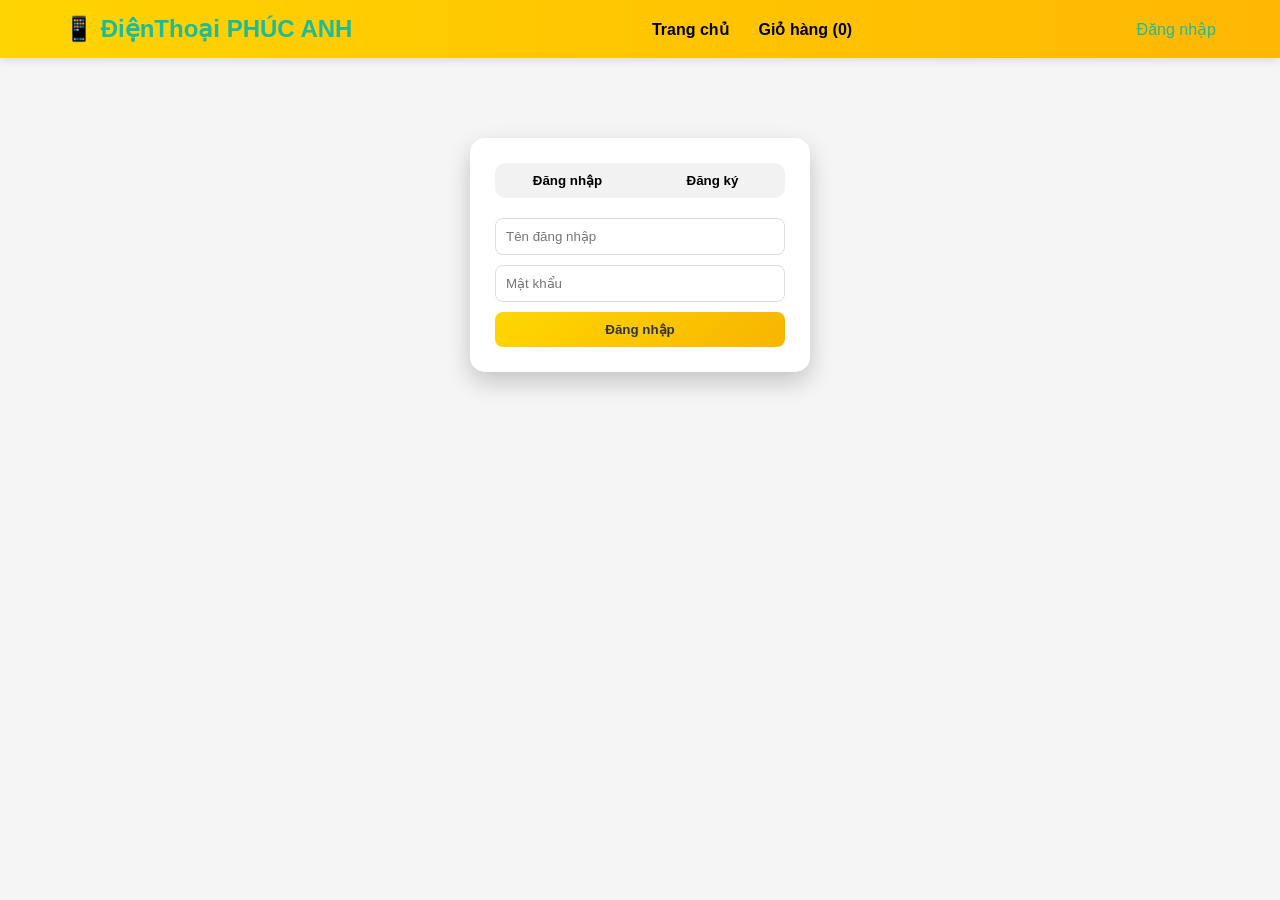
<file: auth.html>
<!DOCTYPE html>
<html lang="vi">
<head>
  <meta charset="UTF-8">
  <title>Đăng nhập / Đăng ký</title>
  <link rel="stylesheet" href="style.css">
</head>
<body>
<header class="header">
  <div class="container header-box">
    <a href="index.html"><div class="logo">📱 ĐiệnThoại PHÚC ANH</div></a>
    <nav>
      <a href="index.html">Trang chủ</a>
      <a href="#">Giỏ hàng (<span id="cart-count">0</span>)</a>
      
    </nav>
    <div id="user-area"></div>
  </div>
</header>
<div class="auth-box">
  <div class="auth-tabs">
    <button onclick="showLogin()">Đăng nhập</button>
    <button onclick="showRegister()">Đăng ký</button>
  </div>

  
  <div id="login-form" class="auth-form">
    <input id="login-username" placeholder="Tên đăng nhập">
    <input id="login-password" type="password" placeholder="Mật khẩu">
    <button onclick="login()">Đăng nhập</button>
  </div>

 
  <div id="register-form" class="auth-form hidden">
    <input id="reg-username" placeholder="Tên đăng nhập">
    <input id="reg-password" type="password" placeholder="Mật khẩu">
    <input id="reg-confirm" type="password" placeholder="Nhập lại mật khẩu">
    <button onclick="register()">Đăng ký</button>
  </div>
</div>

<script src="script.js"></script>
</body>
</html>
</file>
<file: style.css>
* {
  margin: 0;
  padding: 0;
  box-sizing: border-box;
  font-family: Arial, Helvetica, sans-serif;
}

body {
  background: #f5f5f5;
  color: #111;
}


.container {
  width: 90%;
  max-width: 1200px;
  margin: auto;
}


.header {
  background: linear-gradient(90deg, #ffd400, #ffb703);
  box-shadow: 0 2px 8px rgba(0,0,0,0.12);
  position: sticky;
  top: 0;
  z-index: 100;
}

.header-box {
  display: flex;
  justify-content: space-between;
  align-items: center;
  padding: 15px 0;
}

.logo {
  font-size: 24px;
  font-weight: bold;
}
.search-box{
  padding:10px 15px;
  border-radius:20px;
  border:1px solid #ddd;
  width:260px;
}
nav{
  display: flex;
  align-items: center;
  gap: 15px;
}
nav a {
  margin-left: 15px;
  text-decoration: none;
  color: #000;
  font-weight: 600;
  position: relative;
}

nav a::after {
  content: "";
  position: absolute;
  left: 0;
  bottom: -4px;
  width: 0;
  height: 2px;
  background: #000;
  transition: 0.3s;
}

nav a:hover::after {
  width: 100%;
}
.cart{
  position:relative;
  cursor:pointer;
  font-weight:bold;
}

.cart-dropdown{
  position:absolute;
  right:0;
  top:30px;
  width:300px;
  background:white;
  border-radius:10px;
  box-shadow:0 5px 15px rgba(0,0,0,0.15);
  padding:10px;
  z-index:100;
}

.cart-dropdown.hidden{
  display:none;
}

.cart-item{
  display:flex;
  gap:10px;
  margin-bottom:10px;
  align-items:center;
}

.cart-item img{
  width:40px;
  border-radius:6px;
}

.cart-actions{
  display:flex;
  justify-content:space-between;
}

.cart-actions button{
  flex:1;
  margin:5px;
  padding:8px;
  border:none;
  border-radius:6px;
  cursor:pointer;
}

.cart-actions button:first-child{
  background:#0a68ff;
  color:white;
}

.cart-actions button:last-child{
  background:#e53935;
  color:white;
}

.banner {
  background: linear-gradient(135deg, #ffde59, #ff914d);
  text-align: center;
  padding: 60px 20px;
  border-radius: 0 0 30px 30px;
  box-shadow: inset 0 -10px 30px rgba(0,0,0,0.15);
}

.banner h1 {
  font-size: 34px;
  margin-bottom: 10px;
}

.banner p {
  font-size: 18px;
}
.category{
  display:flex;
  justify-content:center;
  gap:20px;
  margin:30px 0;
}

.category div{
  background:#fff;
  padding:15px 25px;
  border-radius:12px;
  box-shadow:0 4px 12px rgba(0,0,0,.1);
  cursor:pointer;
}


.title {
  margin-top: 30px;
  font-size: 24px;
}


.brand-filter {
  display: flex;
  flex-wrap: wrap;
  gap: 10px;
  margin: 25px 0;
  justify-content: center;
}

.brand-filter button {
  padding: 9px 18px;
  border: 1px solid #ddd;
  border-radius: 20px;
  background: #fff;
  color: #555;
  cursor: pointer;
  transition: 0.25s;
  font-weight: 600;
  font-size: 14px;
  box-shadow: 0 2px 6px rgba(0,0,0,0.08);
}

.brand-filter button:hover,
.brand-filter button.active {
  background: #0a68ff;
  color: #fff;
  border-color: #0a68ff;
}


.product-list {
  display: grid;
  grid-template-columns: repeat(auto-fit, minmax(220px, 1fr));
  gap: 22px;
  margin: 30px 0;
}


.product-card {
  background: #fff;
  border-radius: 14px;
  padding: 15px;
  text-align: center;
  box-shadow: 0 4px 14px rgba(0,0,0,0.1);
  display: flex;
  flex-direction: column;
  height: 100%;
  position: relative;
  transition: transform 0.25s, box-shadow 0.25s;
  border: 1px solid #eee;
}

.product-card:hover {
  transform: translateY(-6px);
  box-shadow: 0 10px 26px rgba(0,0,0,0.18);
}


.product-card::before {
  content: "GIẢM GIÁ";
  position: absolute;
  top: 12px;
  left: 12px;
  background: #d70018;
  color: #fff;
  font-size: 11px;
  font-weight: bold;
  padding: 4px 6px;
  border-radius: 5px;
}

.product-card img {
  width: 100%;
  height: 160px;
  object-fit: contain;
  margin-bottom: 10px;
}

.product-card h3 {
  font-size: 14px;
  min-height: 36px;
  line-height: 1.2;
}

.old-price {
  color: #777;
  text-decoration: line-through;
  font-size: 14px;
}

.price {
  color: #d70018;
  font-size: 18px;
  font-weight: bold;
  margin: 5px 0 12px;
}

.product-card button {
  margin-top: auto;
  background: #d70018;
  color: #fff;
  border: none;
  padding: 11px;
  width: 100%;
  border-radius: 8px;
  cursor: pointer;
  font-weight: bold;
  transition: 0.25s;
}

.product-card button:hover {
  background: #b30014;
  transform: scale(1.03);
}


footer {
  background: #222;
  color: white;
  text-align: center;
  padding: 20px;
  margin-top: 40px;
}
#footer {
    background-color: #333;
    color: white;
    padding: 20px;
    font-family: Arial, sans-serif;
    display: flex;
    justify-content: space-between;
  }
  
  .footer-column {
    width: 30%;
  }
  .footer-column>a{
    font-size: 20px;
    margin: 50px;
    padding-top: 20px;
  }
  h4 {
    color: #f1c40f;
    margin-bottom: 10px;
  }
  
  a {
    color: #1abc9c;
    text-decoration: none;
  }
  
  a:hover {
    text-decoration: underline;
  }
  
  p {
    margin: 5px 0;
  }
  

.product-detail {
  display: flex;
  gap: 30px;
  margin-top: 30px;
}

.detail-left {
  flex: 1;
  display: flex;
  flex-direction: column;
  gap: 15px;
}

.detail-left img {
  width: 100%;
  max-width: 400px;
  border-radius: 12px;
}

.thumbs {
  display: flex;
  gap: 10px;
}

.thumbs .thumb {
  width: 60px;
  height: 60px;
  object-fit: contain;
  border: 1px solid #ddd;
  border-radius: 8px;
  cursor: pointer;
  transition: 0.2s;
}

.thumbs .thumb:hover {
  border-color: #0a68ff;
}

.detail-right {
  flex: 1;
}

.detail-right h1 {
  font-size: 26px;
  margin-bottom: 10px;
}

.buy-btn {
  background: #d70018;
  color: white;
  font-size: 20px;
  padding: 15px;
  width: 100%;
  border-radius: 10px;
  border: none;
  font-weight: bold;
  cursor: pointer;
  position: sticky;
  top: 20px;
}

.buy-btn:hover {
  background: #b30014;
}


.specs {
  background: #fff;
  padding: 20px;
  margin-top: 30px;
  border-radius: 12px;
  box-shadow: 0 6px 18px rgba(0,0,0,0.08);
}

.specs h2 {
  color: #0a68ff;
  border-bottom: 1px solid #eee;
  padding-bottom: 5px;
  margin-bottom: 15px;
}

.specs table {
  width: 100%;
  border-collapse: collapse;
}

.specs td {
  padding: 12px 10px;
  border-bottom: 1px solid #eee;
}

.specs td:first-child {
  color: #555;
  width: 40%;
  font-weight: 600;
}


.auth-box {
  max-width: 360px;
  margin: 80px auto;
  background: #fff;
  padding: 25px;
  border-radius: 10px;
  box-shadow: 0 4px 12px rgba(0,0,0,0.1);
}


table {
  width: 100%;
  border-collapse: collapse;
  background: white;
  margin-top: 20px;
}

th, td {
  border-bottom: 1px solid #eee;
  padding: 10px;
  text-align: center;
}

th {
  background: #ffd400;
}


.hidden {
  display: none;
}


@media (max-width: 768px) {
  .header-box {
    flex-direction: column;
    gap: 10px;
  }

  .product-detail {
    flex-direction: column;
  }

  .product-list {
    grid-template-columns: repeat(2, 1fr);
  }

  .buy-btn {
    position: relative;
    top: auto;
  }
}

.banner-slider {
  position: relative;
  overflow: hidden;
  border-radius: 0 0 30px 30px;
  box-shadow: 0 8px 24px rgba(0,0,0,0.15);
}

.slides {
  position: relative;
  height: 420px;
}

.slide {
  position: absolute;
  inset: 0;
  width: 100%;
  height: 100%;
  object-fit: cover;
  opacity: 0;
  transition: opacity 0.8s ease-in-out;
}

.slide.active {
  opacity: 1;
}


.banner-slider .nav {
  position: absolute;
  top: 50%;
  transform: translateY(-50%);
  background: rgba(0,0,0,0.4);
  color: #fff;
  border: none;
  font-size: 32px;
  width: 46px;
  height: 46px;
  border-radius: 50%;
  cursor: pointer;
  z-index: 10;
}

.banner-slider .prev {
  left: 15px;
}

.banner-slider .next {
  right: 15px;
}

.banner-slider .nav:hover {
  background: rgba(0,0,0,0.7);
}


@media (max-width: 768px) {
  .slides {
    height: 220px;
  }
}

.section-title {
  font-size: 22px;
  font-weight: bold;
  margin: 30px 0 18px;
  display: flex;
  align-items: center;
  gap: 10px;
  color: #222;
}

.section-title::before {
  content: "";
  width: 6px;
  height: 26px;
  background: #d70018;
  border-radius: 4px;
}


.sub-banner {
  display: grid;
  grid-template-columns: repeat(4, 1fr);
  gap: 10px;
  margin: 30px 0 40px;
}

.sub-item {
  background: #fff;
  border-radius: 16px;
  box-shadow: 0 6px 18px rgba(0,0,0,0.15);
  display: flex;
  align-items: center;
  justify-content: center;
  padding: 10px;
}

.sub-item img {
  width: 100%;
  max-height: 400px;     
  object-fit: contain;  
}

.sub-item:hover img {
  transform: scale(1.08);
}


@media (max-width: 992px) {
  .sub-banner {
    grid-template-columns: repeat(2, 1fr);
  }
}

/* MOBILE */
@media (max-width: 576px) {
  .sub-banner {
    grid-template-columns: 1fr;
  }

  .sub-item img {
    height: 180px;
  }
}
.cs-footer{
  background:#fff;
  margin-top:50px;
  border-top:1px solid #eee;
}

.cs-container{
  max-width:1200px;
  margin:auto;
  display:grid;
  grid-template-columns:repeat(auto-fit,minmax(220px,1fr));
  gap:30px;
  padding:40px 20px;
}

.cs-col h4{
  margin-bottom:10px;
  color: #000;
}
.cs-col p{
  margin-bottom:10px;
  color: #000;
}
.cs-col a{
  display:block;
  margin:6px 0;
  color:#333;
  text-decoration:none;
  font-size:14px;
}

.cs-col a:hover{
  color:#d70018;
}

.cs-col p{
  font-size:14px;
  margin:6px 0;
}

.cs-bottom{
  background:#111;
  color:#fff;
  text-align:center;
  padding:15px;
  font-size:13px;
}
#backToTop{
  position:fixed;
  bottom:30px;
  right:25px;
  width:45px;
  height:45px;
  border:none;
  border-radius:50%;
  background:#d70018;
  color:white;
  font-size:20px;
  cursor:pointer;
  display:none;
  box-shadow:0 4px 12px rgba(0,0,0,.3);
  z-index:999;
}

#backToTop:hover{
  background:#b30014;
}
.cat-item{
  background:#fff;
  padding:15px 25px;
  border-radius:12px;
  box-shadow:0 4px 12px rgba(0,0,0,.1);
  cursor:pointer;
  transition:.2s;
}

.cat-item:hover{
  transform:translateY(-4px);
}

.brand-box{
  max-width:800px;
  margin:20px auto;
  background:white;
  padding:20px;
  border-radius:12px;
  box-shadow:0 6px 20px rgba(0,0,0,.15);
  display:flex;
  gap:15px;
  justify-content:center;
  flex-wrap:wrap;
}

.brand-box div{
  padding:10px 18px;
  border:1px solid #ddd;
  border-radius:8px;
  cursor:pointer;
}

.brand-box div:hover{
  background:#d70018;
  color:white;
}


/* ĐĂNG NHÂP/ĐĂNG KÝ */
.auth-box {
  width: 340px;
  padding: 25px;
  border-radius: 15px;
  background: #ffffff;
  box-shadow: 0 10px 25px rgba(0,0,0,0.2);
  animation: fadeIn 0.5s ease;
}


.auth-tabs {
  display: flex;
  margin-bottom: 20px;
  border-radius: 10px;
  overflow: hidden;
}

.auth-tabs button {
  flex: 1;
  padding: 10px;
  border: none;
  cursor: pointer;
  background: #f2f2f2;
  font-weight: bold;
  transition: 0.3s;
}

.auth-tabs button:hover {
  background: #ffe082;
  color: #333;
}


.auth-form {
  display: flex;
  flex-direction: column;
  animation: slideUp 0.4s ease;
}


.auth-form input {
  padding: 10px;
  margin-bottom: 10px;
  border: 1px solid #ddd;
  border-radius: 8px;
  outline: none;
  transition: 0.3s;
}

.auth-form input:focus {
  border-color: #f8b500;
  box-shadow: 0 0 6px rgba(248,181,0,0.6);
}


.auth-form button {
  padding: 10px;
  border: none;
  border-radius: 8px;
  background: linear-gradient(135deg, #ffd700, #f8b500);
  color: #333;
  font-weight: bold;
  cursor: pointer;
  transition: 0.3s;
}

.auth-form button:hover {
  transform: scale(1.05);
  box-shadow: 0 5px 15px rgba(0,0,0,0.2);
}


.hidden {
  display: none;
}


@keyframes fadeIn {
  from {
    opacity: 0;
    transform: scale(0.9);
  }
  to {
    opacity: 1;
    transform: scale(1);
  }
}

@keyframes slideUp {
  from {
    opacity: 0;
    transform: translateY(15px);
  }
  to {
    opacity: 1;
    transform: translateY(0);
  }
}
/* ===== Lịch sử mua hàng ===== */

h2{
  text-align:center;
  margin:40px 0 20px;
  font-size:28px;
  color:#0a68ff;
}

/* bảng đơn hàng */

table{
width:85%;
margin:40px auto;
border-collapse:collapse;
background:white;
border-radius:10px;
overflow:hidden;
box-shadow:0 5px 15px rgba(0,0,0,0.08);
}

thead{
background:#0a68ff;
color:white;
}

th,td{
padding:14px;
text-align:center;
}

tbody tr{
border-bottom:1px solid #eee;
}

tbody tr:hover{
background:#f4f8ff;
}

/* sản phẩm */

.product-cell{
display:flex;
align-items:center;
gap:10px;
justify-content:center;
}

.order-img{
width:50px;
border-radius:6px;
}

/* nút mua lại */

.buy-again{
padding:8px 14px;
border:none;
background:#ff6a00;
color:white;
border-radius:6px;
cursor:pointer;
font-weight:600;
}

.buy-again:hover{
background:#e65c00;
}

/* Responsive mobile */

@media (max-width:768px){

table{
  width:95%;
}

th, td{
  padding:10px;
  font-size:14px;
}

h2{
  font-size:22px;
}
 /* about */
}
.button {
  cursor: pointer;
  font-size: 1rem;
  font-family: inherit;
  font-weight: 700;
  color:white;
  background-color: hsl(349 100% 95%);
  padding: 0.75em 1.25em;
  border: 0;
  border-radius: 1.25rem;
}

.card-about{
  min-height: 400px;
  text-align: center;
  width: 250px;
  position: relative;
  border-radius: 1.25rem;
  cursor: pointer;
  perspective: 900px;
  transition: 0.3s;
  scroll-snap-align: start;
  margin-left: 300px;
}


.card-about .card-img {
  position: absolute;
  inset: 0;
  height: 100%;
  width: 100%;
  object-fit: cover;
  border-radius: 0.75rem;
}

.card-about .card-glow-container {
  position: absolute;
  box-sizing: border-box;
  /*border: 2px solid red;*/
  inset: calc(100px / -2);
  width: calc(100% + 100px);
  height: calc(100% + 100px);
  pointer-events: none;
  opacity: 0;
}

.card-glow-line,
.card-glow-blur{
  stroke: blue;
  stroke-width: 5px;
  stroke-dasharray: 20px 30px;
  rx: 0.75rem;
  x: 50px;
  y: 50px;
  width: calc(100% - 100px);
  height: calc(100% - 100px);
  fill: transparent;
}

.card-glow-line {
  stroke: white;
  stroke-width: 4px;
}

.card-glow-blur {
  filter: blur(5px);
  stroke: white;
  stroke-width: 5px;
}

.card-about:is(:hover, :focus) :is(.card-glow-line, .card-glow-blur)  {
  stroke-dashoffset: -55px; 
  transition: stroke-dashoffset 1000ms ease-in;
}

.card-about:is(:hover, :focus) .card-glow-container{
  animation: glow-visibility 1100ms;
}

.about-us {
  display: grid;
  grid-template-columns: repeat(2, 1fr);
  margin-top: 2rem;
  row-gap: 2rem;
}

#aboutUs {
  display: flex;
  flex-direction: column;
  justify-content: center;
  align-items: center;
  margin-bottom: 20px;
  
}

#aboutUs h2 {
  margin: 1rem;
}


.about-us .card-glow-effect {
  transition: 0.5s;
  height: 100%;
  border-radius: 1.25rem;
}

.card:hover .card-glow-effect {
  filter: blur(1.2px);
}

.about-us > .card-about .card-more-info {
  width: 50px;
  height: 50px;
  background-color: white;
  border-radius: 50%;
  display: flex;
  justify-content: center;
  align-items: center;
  position: absolute;
  bottom: 0;
  left: 50%;
  font-size: 1.5rem;
  box-shadow: 0 0 10px rgba(0, 0, 0, 0.5);
  transition: 0.5s;
  opacity: 1;
  transform: translate(-50%, 0) scale(0);
}


.card-about.inactive {
  filter: grayscale(100%);
}

.card-about.inactive.active {
  filter: grayscale(0%);
  z-index: 1;
}

.card-about:hover .card-content {
  opacity: 0;
}

.card-about:hover .card-more-info {
  bottom: 20px;
  opacity: 1;
  transform: translate(-50%, -10%) scale(1)
}

.card-about:hover .card-glow-effect {
  z-index: 2;
  transform: perspective(900px) translateY(-5%) rotateX(20deg) translateZ(0);
    box-shadow: 2px 10px 20px -8px rgba(0, 0, 0, 0.75);
  -webkit-box-shadow: 2px 10px 20px -8px rgba(0, 0, 0, 0.75);
  -moz-box-shadow: 2px 10px 20px -8px rgba(0, 0, 0, 0.75);
}

.about-us .card-content {
  position: absolute;
  bottom:0;
  border-radius: 0.75rem;
  width: 100%;
  background-color: transparent;
  color: white;
  backdrop-filter: blur(3px);
  font-size: 1.2rem;
  opacity: 1;
  transition: 0.5s;
}

.about-us .card-content .card-title {
  margin-bottom: 0.5rem;
  font-size: 2rem;
  text-transform: capitalize;
}

.about-us .card-content .card-text {
  margin: 0 0 2.2rem;
  font-size: 1.6rem;
}

.member {
  position: absolute;
  bottom: 0;
  width: 100%;
  height: 80%;
  left: 0;
  opacity: 0;
  transition: 0.5s;
  z-index: -1;
}

.card-about:hover .member
{
  opacity: 1;
  transform: translate3d(0, -30%, 100px);
  z-index: 3;
}


@keyframes glow-visibility {
  0%, 100% {
    opacity: 0;
  }
  25%, 75% {
    opacity: 1;
  }
}

@media screen and (max-width: 643px) {
  .about-us {
    grid-template-columns: repeat(1, 1fr); 
  }
}

@media screen and (min-width: 643px) {
  .about-us {
    grid-template-columns: repeat(2, 1fr); 
  }
}

@media screen and (min-width: 864px) {
  .about-us {
    grid-template-columns: repeat(3, 1fr); 
  }
}

@media screen and (min-width: 1300px) {
  .about-us {
    grid-template-columns: repeat(3, 1fr); 
  }
}
</file>
